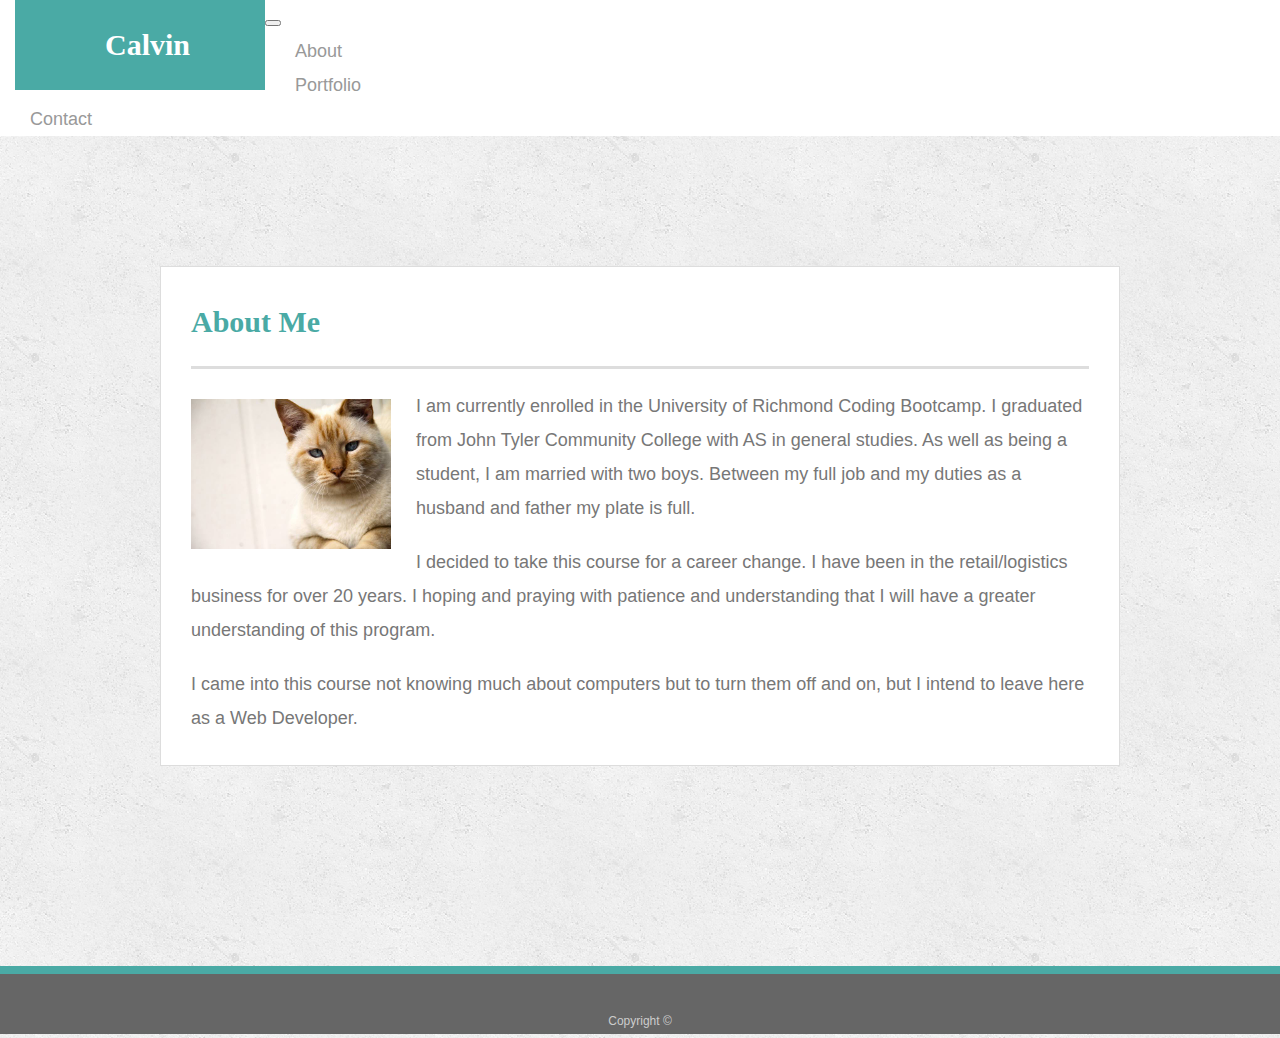
<file: index.html>
<!doctype html>
<html lang="en-us">

<head>
  <meta charset="UTF-8">
  <title>About | Your Name</title>
  <link rel="stylesheet" href="https://stackpath.bootstrapcdn.com/bootstrap/4.1.1/css/bootstrap.min.css" integrity="sha384-WskhaSGFgHYWDcbwN70/dfYBj47jz9qbsMId/iRN3ewGhXQFZCSftd1LZCfmhktB" crossorigin="anonymous">
  <link rel="stylesheet" type="text/css" href="assets/css/reset.css">
  <link rel="stylesheet" type="text/css" href="assets/css/style.css">
</head>



 

  <body>

      <nav class="navbar navbar-expand-lg navbar-light">
          <a class="navbar-brand ml-auto" id= "logo" href="#">Calvin</a>
          <button class="navbar-toggler" type="button" data-toggle="collapse" data-target="#navbarNav" aria-controls="navbarNav" aria-expanded="false" aria-label="Toggle navigation">
          
          </button>
          <div class="collapse navbar-collapse" id="navbarNav">
            <ul class="navbar-nav ml-auto">
              
              <li class="nav-item">
                <a class="nav-link" href="index.html">About</a>
              </li>
              <li class="nav-item">
                <a class="nav-link" href="portfolio.html">Portfolio</a>
              </li>
              <li class="nav-item">
                <a class="nav-link" href="contact.html">Contact</a>
              </li>
            </ul>
          </div>
        </nav>
  <div id="main-container" class="container">
    <section class="main-section">
      <h1>About Me</h1>

      <img src="assets/images/cat.jpg" class="auth-image" alt="Your Name">

      <p>I am currently enrolled in the University of Richmond Coding Bootcamp. I graduated from John Tyler Community College with AS in general studies. As well as being a student, I am married with two boys. Between my full job and my duties as a husband and father my plate is full.</p>

      <p>I decided to take this course for a career change. I have been in the retail/logistics business for over 20 years. I hoping and praying with patience and understanding that I will have a greater understanding of this program.</p>

      <p>I came into this course not knowing much about computers but to turn them off and on, but I intend to leave here as a Web Developer.</p>

    </section>

  </div>

  <footer>
    <div class="container">
      Copyright &copy; 
    </div>
  </footer>
</body>

</html>

<script src="https://code.jquery.com/jquery-3.3.1.slim.min.js" integrity="sha384-q8i/X+965DzO0rT7abK41JStQIAqVgRVzpbzo5smXKp4YfRvH+8abtTE1Pi6jizo" crossorigin="anonymous"></script>
<script src="https://cdnjs.cloudflare.com/ajax/libs/popper.js/1.14.3/umd/popper.min.js" integrity="sha384-ZMP7rVo3mIykV+2+9J3UJ46jBk0WLaUAdn689aCwoqbBJiSnjAK/l8WvCWPIPm49" crossorigin="anonymous"></script>
<script src="https://stackpath.bootstrapcdn.com/bootstrap/4.1.1/js/bootstrap.min.js" integrity="sha384-smHYKdLADwkXOn1EmN1qk/HfnUcbVRZyYmZ4qpPea6sjB/pTJ0euyQp0Mk8ck+5T" crossorigin="anonymous"></script>
</file>
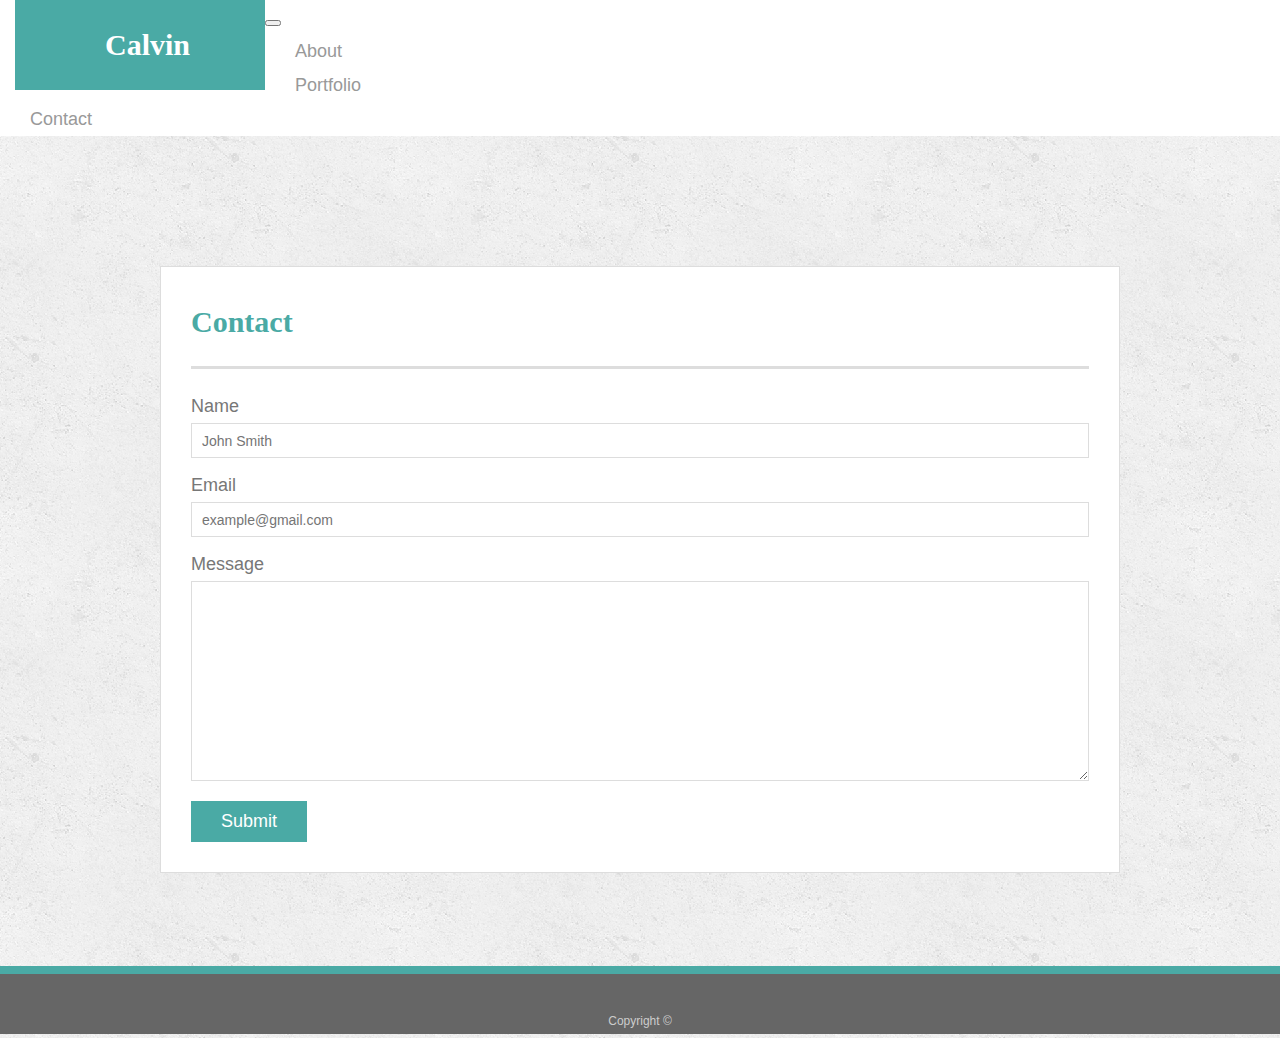
<file: contact.html>
<!doctype html>
<html lang="en-us">

<head>
  <meta charset="UTF-8">
  <title>Contact | Your Name</title>
  <link rel="stylesheet" href="https://stackpath.bootstrapcdn.com/bootstrap/4.1.1/css/bootstrap.min.css" integrity="sha384-WskhaSGFgHYWDcbwN70/dfYBj47jz9qbsMId/iRN3ewGhXQFZCSftd1LZCfmhktB" crossorigin="anonymous">
  <link rel="stylesheet" type="text/css" href="assets/css/reset.css">
  <link rel="stylesheet" type="text/css" href="assets/css/style.css">
</head>

<body>

    <nav class="navbar navbar-expand-lg navbar-light">
        <a class="navbar-brand ml-auto" id= "logo" href="#">Calvin</a>
        <button class="navbar-toggler" type="button" data-toggle="collapse" data-target="#navbarSupportedContent" aria-controls="navbarSupportedContent" aria-expanded="false" aria-label="Toggle navigation">
          <span class="navbar-toggler-icon"></span>
        </button>
        <div class="collapse navbar-collapse" id="navbarSupportedContent">

          <ul class="navbar-nav ml-auto">
            
            <li class="nav-item">
              <a class="nav-link" href="index.html">About</a>
            </li>
            <li class="nav-item">
              <a class="nav-link" href="portfolio.html">Portfolio</a>
            </li>
            <li class="nav-item">
              <a class="nav-link" href="contact.html">Contact</a>
            </li>
          </ul>
        </div>
      </nav>

  

  <div id="main-container" class="container">
    <section class="main-section">
      <h1>Contact</h1>

      <form id="contact-form">
        <ul>
          <li>
            <label for="name">Name</label>
            <input type="text" id="name" name="name" placeholder="John Smith" required="required">
          </li>
          <li>
            <label for="email">Email</label>
            <input type="email" id="email" name="email" placeholder="example@gmail.com" required="required">
          </li>
          <li>
            <label for="message">Message</label>
            <textarea id="message" name="message" required="required"></textarea>
          </li>
        </ul>
        <input type="submit">
      </form>

    </section>

  </div>

  <footer>
    <div class="container">
      Copyright &copy; 
    </div>
  </footer>
</body>

</html>

<script src="https://code.jquery.com/jquery-3.3.1.slim.min.js" integrity="sha384-q8i/X+965DzO0rT7abK41JStQIAqVgRVzpbzo5smXKp4YfRvH+8abtTE1Pi6jizo" crossorigin="anonymous"></script>
<script src="https://cdnjs.cloudflare.com/ajax/libs/popper.js/1.14.3/umd/popper.min.js" integrity="sha384-ZMP7rVo3mIykV+2+9J3UJ46jBk0WLaUAdn689aCwoqbBJiSnjAK/l8WvCWPIPm49" crossorigin="anonymous"></script>
<script src="https://stackpath.bootstrapcdn.com/bootstrap/4.1.1/js/bootstrap.min.js" integrity="sha384-smHYKdLADwkXOn1EmN1qk/HfnUcbVRZyYmZ4qpPea6sjB/pTJ0euyQp0Mk8ck+5T" crossorigin="anonymous"></script>
</file>
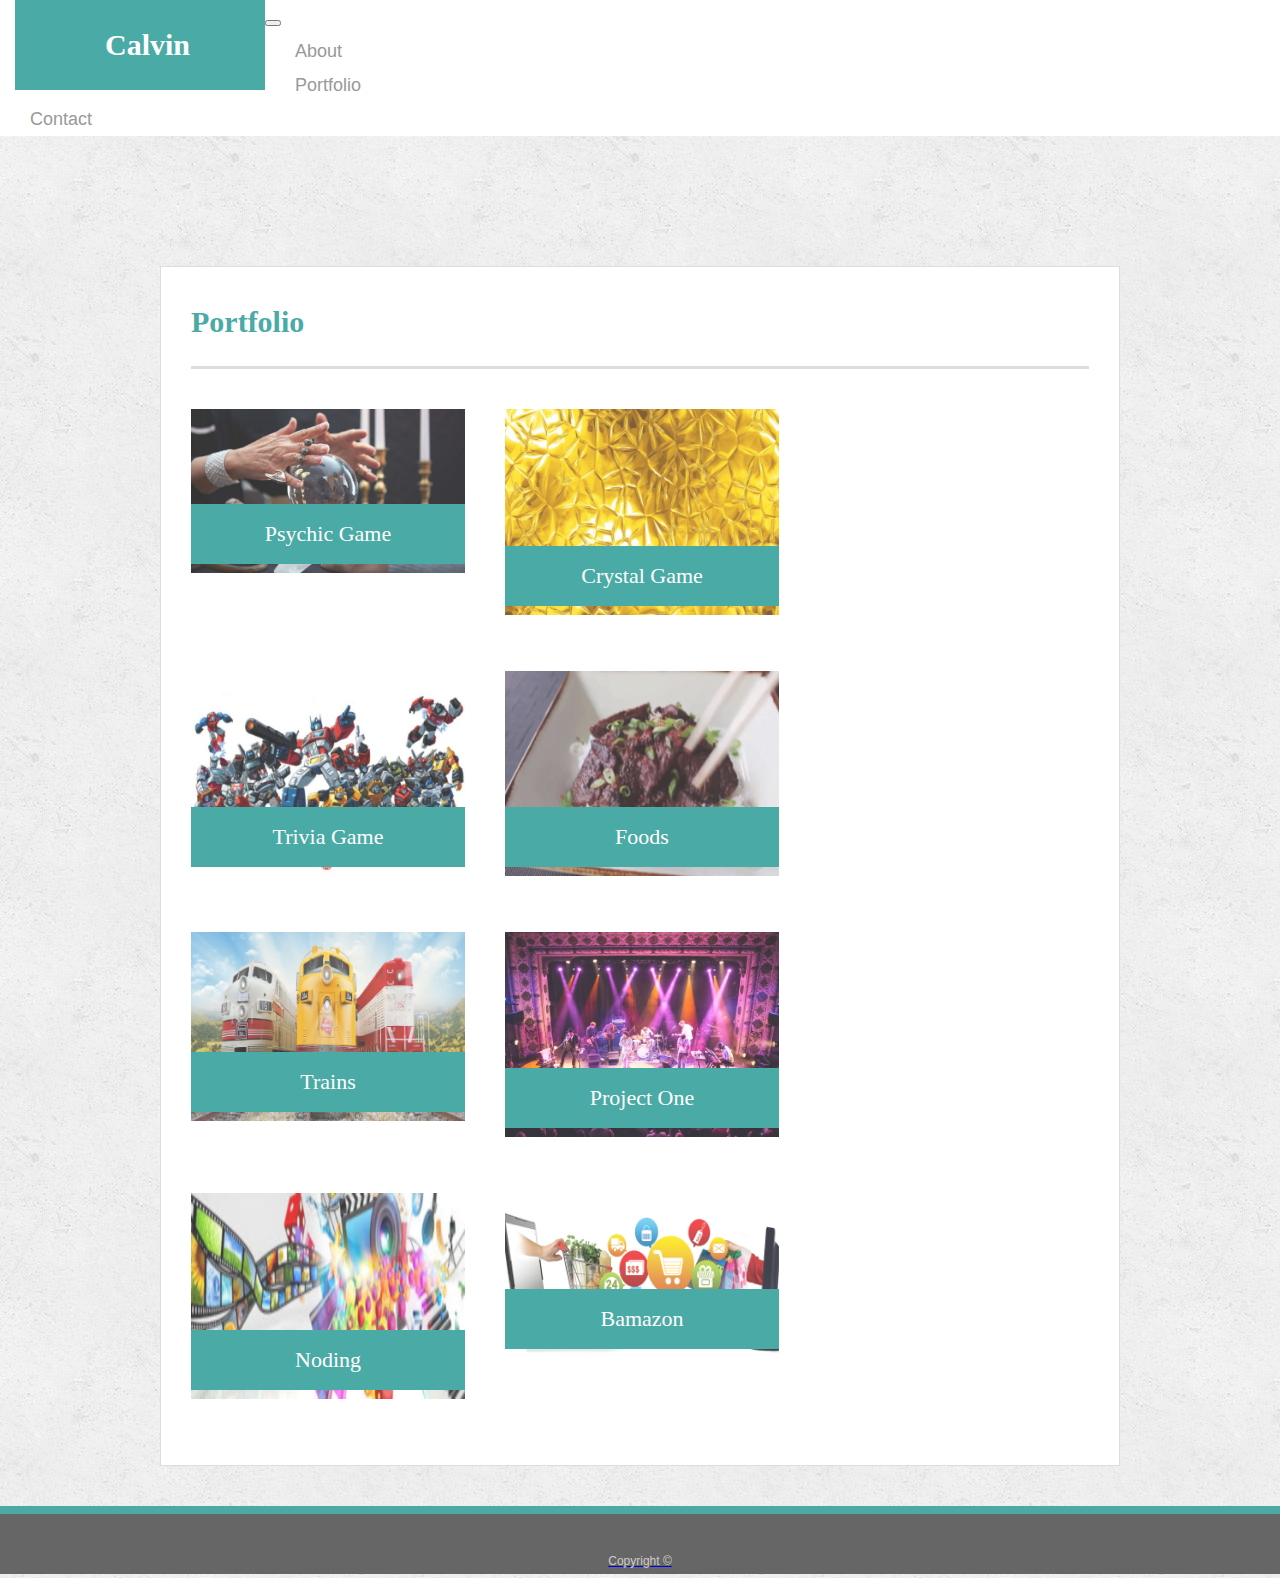
<file: portfolio.html>
<!doctype html>
<html lang="en-us">

<head>
  <meta charset="UTF-8">
  <title>Portfolio | Your Name</title>
  <link rel="stylesheet" href="https://stackpath.bootstrapcdn.com/bootstrap/4.1.1/css/bootstrap.min.css" integrity="sha384-WskhaSGFgHYWDcbwN70/dfYBj47jz9qbsMId/iRN3ewGhXQFZCSftd1LZCfmhktB" crossorigin="anonymous">
  <link rel="stylesheet" type="text/css" href="assets/css/reset.css">
  <link rel="stylesheet" type="text/css" href="assets/css/style.css">
</head>

<body>
    <nav class="navbar navbar-expand-lg navbar-light">
        <a class="navbar-brand ml-auto" id= "logo" href="#">Calvin</a>
        <button class="navbar-toggler" type="button" data-toggle="collapse" data-target="#navbarNav" aria-controls="navbarNav" aria-expanded="false" aria-label="Toggle navigation">
        
        </button>
        <div class="collapse navbar-collapse" id="navbarNav">
          <ul class="navbar-nav ml-auto">
            
            <li class="nav-item">
              <a class="nav-link" href="index.html">About</a>
            </li>
            <li class="nav-item">
              <a class="nav-link" href="portfolio.html">Portfolio</a>
            </li>
            <li class="nav-item">
              <a class="nav-link" href="contact.html">Contact</a>
            </li>
          </ul>
        </div>
      </nav>


  <div id="main-container" class="container">
    <section class="main-section">
      <h1>Portfolio</h1>

      <div class="work">
          <a href="https://dragn573.github.io/Psychic-Game/"><img
          src="assets/images/Psychic-psychic.jpg" alt="Psychic-Game"></a>
        
        <h3>Psychic Game</h3>
      </div>
      <div class="work">
          <a href="https://dragn573.github.io/unit-4-game/"><img src="assets/images/goldbackground.jpg" alt="Crystal Game"></a>

        <h3>Crystal Game</h3>
      </div>
      <div class="work">
         <a href="https://dragn573.github.io/TriviaGame/"><img src="assets/images/transformers.jpg" alt="Trivia Game"></a>

        <h3>Trivia Game</h3>
      </div>
      <div class="work">
        <a href="https://dragn573.github.io/giphy-api-homework/"><img src="assets/images/koreanBBQ.gif" alt="Giphy-Foods"></a>

        <h3>Foods</h3>
      </div>
      <div class="work">
        <a href="https://dragn573.github.io/Firebase-Train/"><img src="assets/images/trains.jpg" alt="Trains">

        <h3>Trains</h3>
      </div>
      <div class="work">
        <a href="https://dragn573.github.io/ProjectOne/"><img src="assets/images/stage.jpg" alt="project">
        <h3>Project One</h3>
      </div>
      <div class="work">
        <a href="https://dragn573.github.io/liri-node-app/"><img src="assets/images/nodeHW.jpg" alt="Node">
        <h3>Noding</h3>
      </div>
      <div class="work">
        <a href="https://dragn573.github.io/BamazonHW/"><img src="assets/images/bamz.jpg" alt="Bamazon">
        <h3>Bamazon</h3>
      </div>

      
    </section>

  </div>

  <footer>
    <div class="container">
      Copyright &copy; 
    </div>
  </footer>
</body>

</html>

<script src="https://code.jquery.com/jquery-3.3.1.slim.min.js" integrity="sha384-q8i/X+965DzO0rT7abK41JStQIAqVgRVzpbzo5smXKp4YfRvH+8abtTE1Pi6jizo" crossorigin="anonymous"></script>
<script src="https://cdnjs.cloudflare.com/ajax/libs/popper.js/1.14.3/umd/popper.min.js" integrity="sha384-ZMP7rVo3mIykV+2+9J3UJ46jBk0WLaUAdn689aCwoqbBJiSnjAK/l8WvCWPIPm49" crossorigin="anonymous"></script>
<script src="https://stackpath.bootstrapcdn.com/bootstrap/4.1.1/js/bootstrap.min.js" integrity="sha384-smHYKdLADwkXOn1EmN1qk/HfnUcbVRZyYmZ4qpPea6sjB/pTJ0euyQp0Mk8ck+5T" crossorigin="anonymous"></script>
</file>
<file: assets/css/style.css>
body {
  font-family: Arial, "Helvetica Neue", Helvetica, sans-serif;
  font-size: 18px;
  line-height: 34px;
  color: #777;
  background: url("../images/concrete_seamless.png");
}

* {
  box-sizing: border-box;
}

/* general */

.container {
  width: 100%;
  max-width: 960px;
  margin: 0 auto;
  clear: both;
}

h1,
h2,
h3,
p {
  margin-bottom: 20px;
}

p:last-child {
  margin-bottom: 0;
}

h1,
h2,
h3 {
  font-family: Georgia, Times, "Times New Roman", serif;
  font-weight: 700;
  color: #4aaaa5;
}

h1 {
  padding-bottom: 20px;
  font-size: 30px;
  line-height: 49px;
  border-bottom: 3px solid #ddd;
}

h2,
h3 {
  font-size: 22px;
}

/* header */

#masthead {
  position: fixed;
  z-index: 99;
  width: 100%;
  margin: 0 0 30px;
  overflow: auto;
  color: #fff;
  background: #fff;
  border-bottom: 2px solid #ccc;
}

#logo {
  float: left;
  width: 250px;
  height: 90px;
  font-family: Georgia, Times, "Times New Roman", serif;
  font-size: 30px;
  font-weight: 700;
  line-height: 90px;
  color: #fff;
  text-align: center;
  text-decoration: none;
  background: #4aaaa5;
}

nav {background-color: white;}
nav a {
  display: inline-block;
  padding-left: 15px;
  margin-left: 15px;
  line-height: 18px;
  color: #999;
  text-decoration: none;
  border-left: 1px solid #efefef;
}

nav a:first-child {
  border-left: 0 none;
}

/* footer */

footer {
  padding: 30px 0;
  clear: both;
  font-size: 12px;
  color: #fff;
  color: #ccc;
  text-align: center;
  background: #666;
  border-top: 8px solid #4aaaa5;
  height: 50px;
}

h3, h2 {
  padding-bottom: 20px;
  margin-bottom: 15px;
  line-height: 22px;
  border-bottom: 2px solid #eee;
}

/* main */

#main-container {
  padding-top: 130px;
  min-height: calc(100vh - 70px);
}

.main-section {
  float: left;
  width: 100%;
  max-width: 960px;
  padding: 30px;
  margin: 0 0 40px;
  background: #fff;
  border: 1px solid #ddd;
}

/* portfolio page */

.work {
  position: relative;
  float: left;
  width: 274px;
  margin: 20px 0 25px;
  overflow: auto;
}

.work:nth-child(even) {
  margin-right: 40px;
}

.work img {
  width: 100%;
  border: 0 none;
  opacity: 0.8;
}

.work h3 {
  position: absolute;
  bottom: 20px;
  width: 100%;
  padding: 15px;
  margin-bottom: 0;
  font-weight: 300;
  line-height: 30px;
  color: #fff;
  text-align: center;
  background: #4aaaa5;
  border-bottom: 0;
}

.auth-image {
  float: left;
  width: 200px;
  height: auto;
  margin-top: 10px;
  margin-right: 25px;
}

/* contact page */

#contact-form ul {
  margin-bottom: 20px;
}

#contact-form li {
  margin-bottom: 10px;
}

label,
input[type=text],
input[type=email],
textarea {
  display: block;
  width: 100%;
}

input[type=text],
input[type=email],
textarea {
  height: 35px;
  padding: 0 10px;
  font-size: 14px;
  border: 1px solid #ddd;
}

textarea {
  height: 200px;
}

input[type=submit] {
  padding: 10px 30px;
  font-size: 18px;
  color: #fff;
  cursor: pointer;
  background: #4aaaa5;
  border: 0 none;
}
</file>
